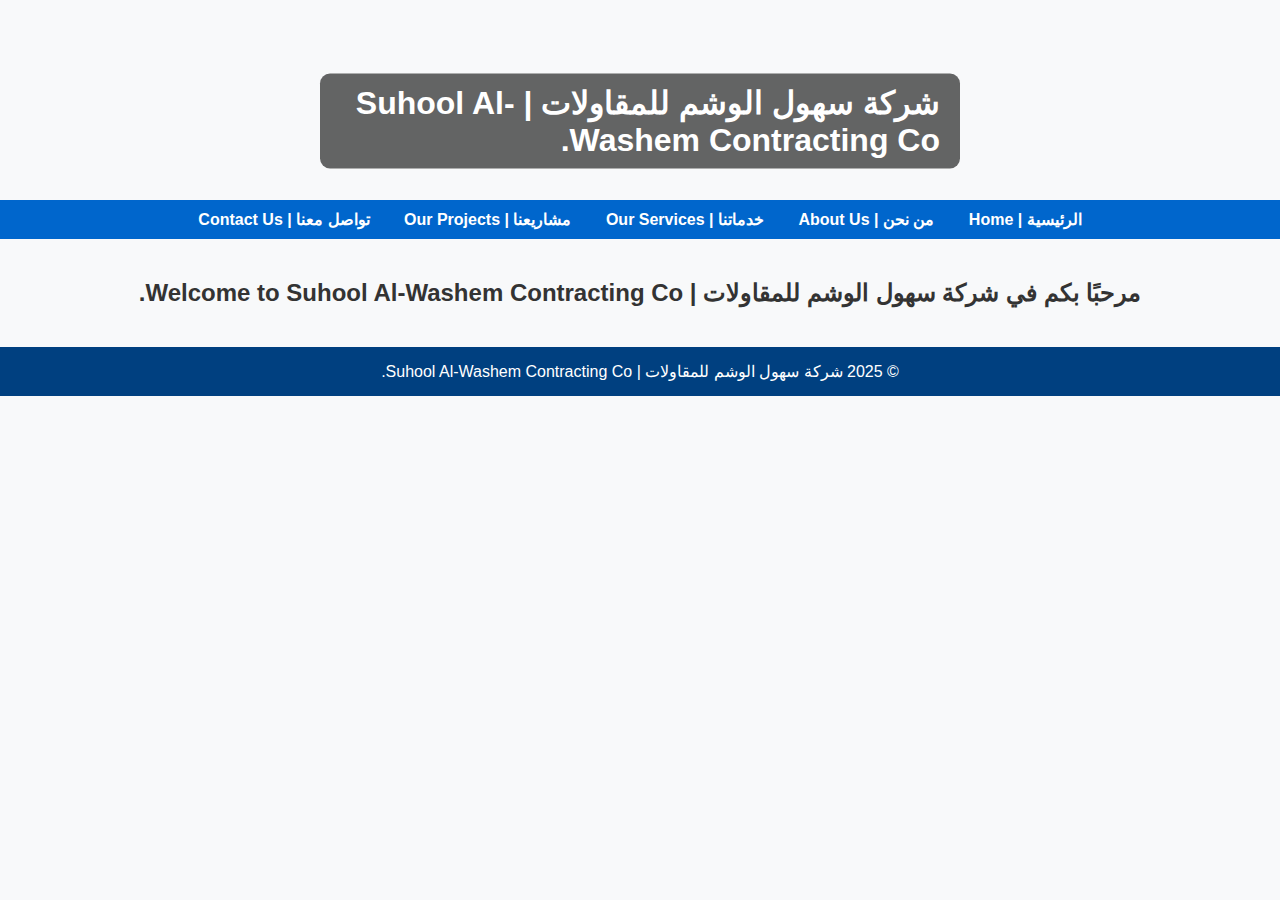
<file: index.html>
<!DOCTYPE html>
<html lang="ar" dir="rtl">
<head>
    <meta charset="UTF-8">
    <title>index.html</title>
    
<style>
    body {
        font-family: 'Segoe UI', Tahoma, Geneva, Verdana, sans-serif;
        margin: 0;
        padding: 0;
        direction: rtl;
        background-color: #f8f9fa;
        color: #333;
    }
    section {
        padding: 20px;
        text-align: center;
    }
</style>

</head>
<body>
    
<header>
    <div style="background: url('logo.png') center center no-repeat; background-size: contain; height: 200px; position: relative;">
        <h1 style="position: absolute; top: 50%; left: 50%; transform: translate(-50%, -50%);
            color: white; background-color: rgba(0, 0, 0, 0.6); padding: 10px 20px; border-radius: 10px;">
            شركة سهول الوشم للمقاولات | Suhool Al-Washem Contracting Co.
        </h1>
    </div>
</header>

    
<nav style="background-color: #0066cc; padding: 10px; text-align: center;">
    <a href="index.html" style="color: white; margin: 0 15px; text-decoration: none; font-weight: bold;">الرئيسية | Home</a>
    <a href="about.html" style="color: white; margin: 0 15px; text-decoration: none; font-weight: bold;">من نحن | About Us</a>
    <a href="services.html" style="color: white; margin: 0 15px; text-decoration: none; font-weight: bold;">خدماتنا | Our Services</a>
    <a href="projects.html" style="color: white; margin: 0 15px; text-decoration: none; font-weight: bold;">مشاريعنا | Our Projects</a>
    <a href="contact.html" style="color: white; margin: 0 15px; text-decoration: none; font-weight: bold;">تواصل معنا | Contact Us</a>
</nav>

    <section><h2>مرحبًا بكم في شركة سهول الوشم للمقاولات | Welcome to Suhool Al-Washem Contracting Co.</h2></section>
    
<footer style="background-color: #004080; color: white; text-align: center; padding: 15px;">
    &copy; 2025 شركة سهول الوشم للمقاولات | Suhool Al-Washem Contracting Co.
</footer>

</body>
</html>
</file>
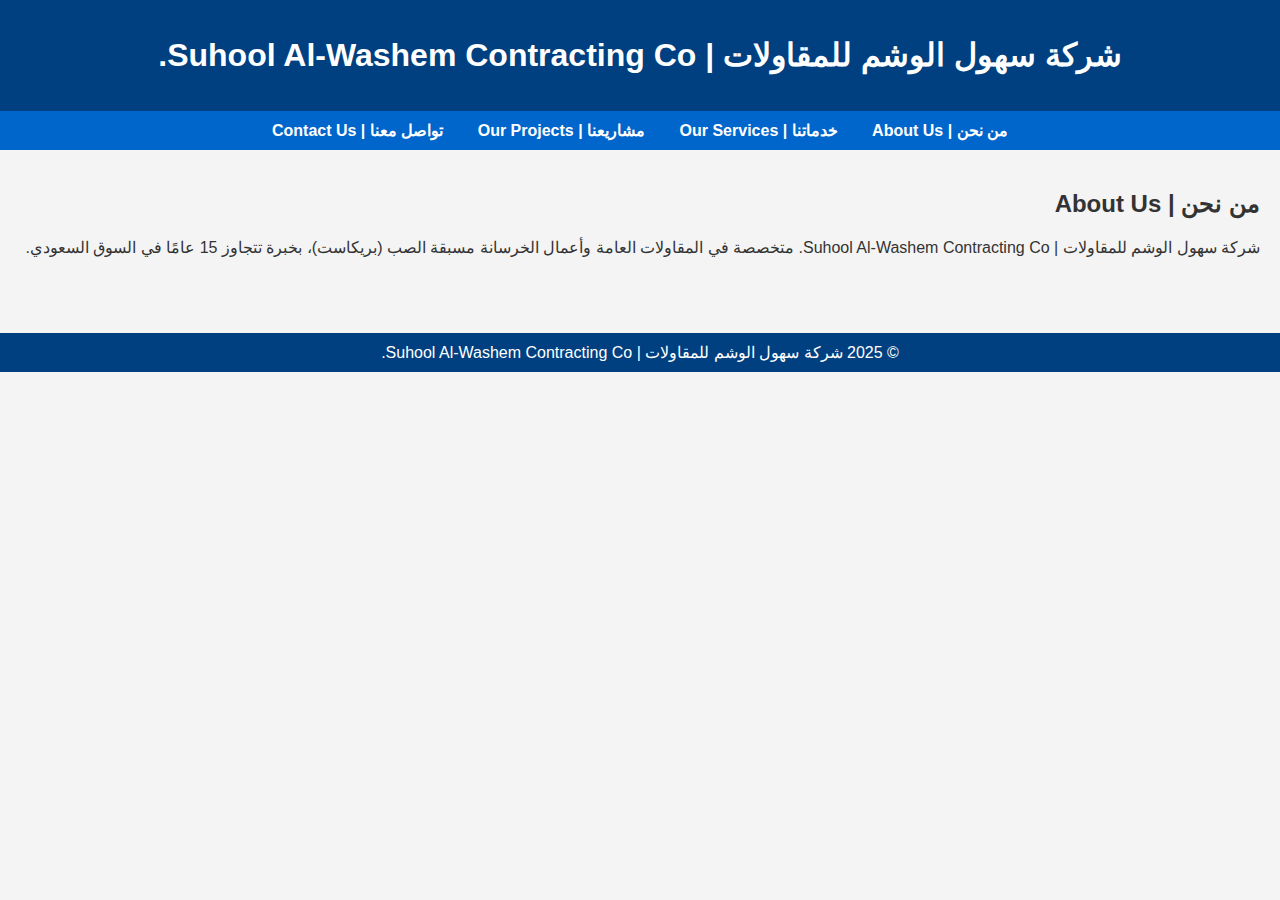
<file: about.html>
<!DOCTYPE html>
    <html lang="ar" dir="rtl">
    <head>
        <meta charset="UTF-8">
        <title>من نحن | About Us</title>
        <meta name="viewport" content="width=device-width, initial-scale=1">
        <style>
            body {
                font-family: 'Segoe UI', Tahoma, Geneva, Verdana, sans-serif;
                background-color: #f4f4f4;
                margin: 0;
                padding: 0;
                direction: rtl;
                color: #333;
            }
            header {
                background-color: #004080;
                color: white;
                padding: 15px;
                text-align: center;
            }
            nav {
                background-color: #0066cc;
                padding: 10px;
                text-align: center;
            }
            nav a {
                color: white;
                margin: 0 15px;
                text-decoration: none;
                font-weight: bold;
            }
            section {
                padding: 20px;
            }
            .gallery img {
                width: 30%;
                margin: 1%;
                border-radius: 5px;
            }
            form {
                max-width: 500px;
                margin: auto;
            }
            input, textarea {
                width: 100%;
                padding: 10px;
                margin: 10px 0;
                border: 1px solid #ccc;
                border-radius: 4px;
            }
            button {
                background-color: #004080;
                color: white;
                padding: 10px 20px;
                border: none;
                border-radius: 4px;
                cursor: pointer;
            }
            button:hover {
                background-color: #0066cc;
            }
            footer {
                background-color: #004080;
                color: white;
                text-align: center;
                padding: 10px;
                margin-top: 40px;
            }
        </style>
    </head>
    <body>
        <header>
            <h1>شركة سهول الوشم للمقاولات | Suhool Al-Washem Contracting Co.</h1>
        </header>
        <nav>
            <a href="about.html">من نحن | About Us</a>
            <a href="services.html">خدماتنا | Our Services</a>
            <a href="projects.html">مشاريعنا | Our Projects</a>
            <a href="contact.html">تواصل معنا | Contact Us</a>
        </nav>
        <section>
            
    <h2>من نحن | About Us</h2>
    <p>شركة سهول الوشم للمقاولات | Suhool Al-Washem Contracting Co. متخصصة في المقاولات العامة وأعمال الخرسانة مسبقة الصب (بريكاست)، بخبرة تتجاوز 15 عامًا في السوق السعودي.</p>
    
        </section>
        <footer>
            &copy; 2025 شركة سهول الوشم للمقاولات | Suhool Al-Washem Contracting Co.
        </footer>
    </body>
    </html>
</file>
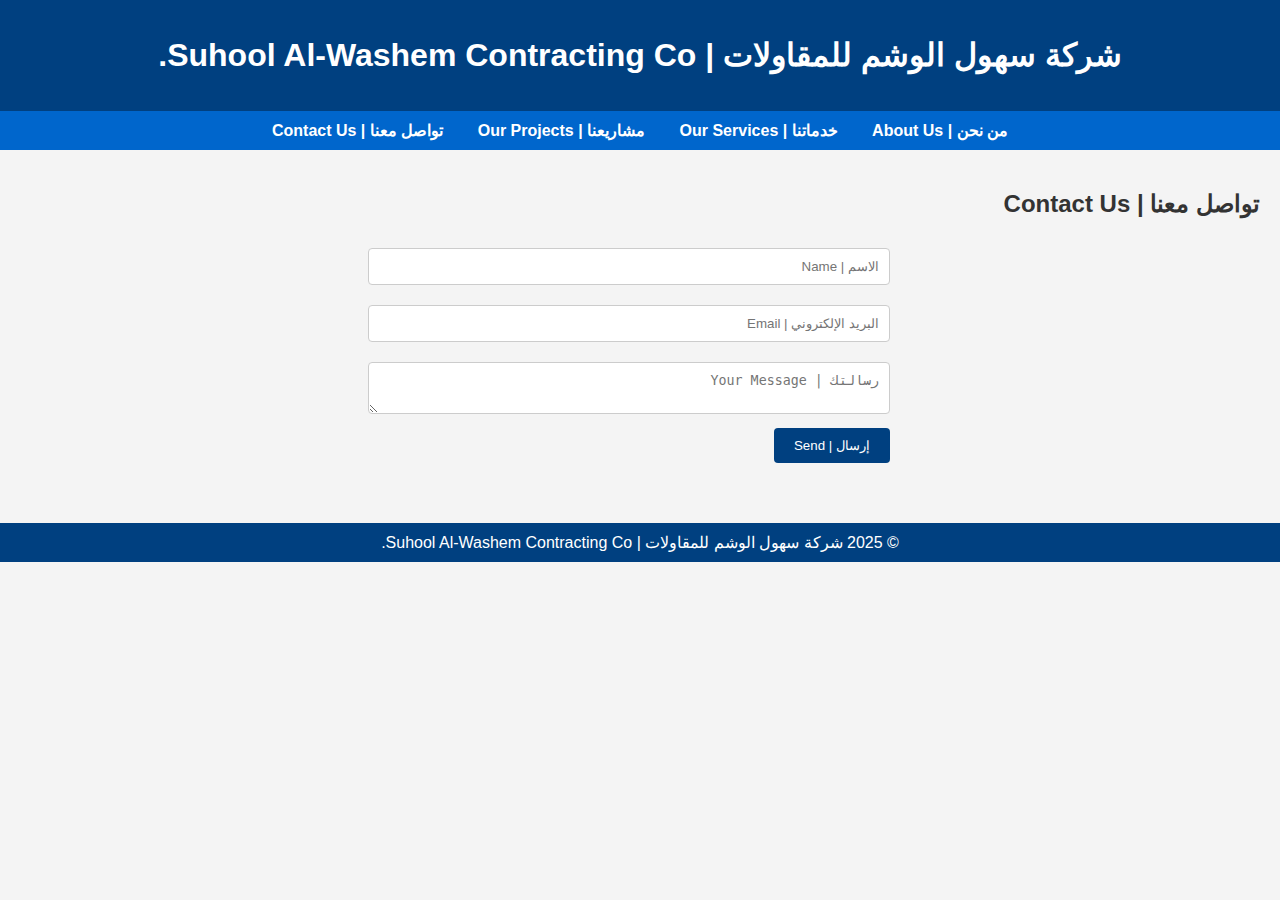
<file: contact.html>
<!DOCTYPE html>
    <html lang="ar" dir="rtl">
    <head>
        <meta charset="UTF-8">
        <title>تواصل معنا | Contact Us</title>
        <meta name="viewport" content="width=device-width, initial-scale=1">
        <style>
            body {
                font-family: 'Segoe UI', Tahoma, Geneva, Verdana, sans-serif;
                background-color: #f4f4f4;
                margin: 0;
                padding: 0;
                direction: rtl;
                color: #333;
            }
            header {
                background-color: #004080;
                color: white;
                padding: 15px;
                text-align: center;
            }
            nav {
                background-color: #0066cc;
                padding: 10px;
                text-align: center;
            }
            nav a {
                color: white;
                margin: 0 15px;
                text-decoration: none;
                font-weight: bold;
            }
            section {
                padding: 20px;
            }
            .gallery img {
                width: 30%;
                margin: 1%;
                border-radius: 5px;
            }
            form {
                max-width: 500px;
                margin: auto;
            }
            input, textarea {
                width: 100%;
                padding: 10px;
                margin: 10px 0;
                border: 1px solid #ccc;
                border-radius: 4px;
            }
            button {
                background-color: #004080;
                color: white;
                padding: 10px 20px;
                border: none;
                border-radius: 4px;
                cursor: pointer;
            }
            button:hover {
                background-color: #0066cc;
            }
            footer {
                background-color: #004080;
                color: white;
                text-align: center;
                padding: 10px;
                margin-top: 40px;
            }
        </style>
    </head>
    <body>
        <header>
            <h1>شركة سهول الوشم للمقاولات | Suhool Al-Washem Contracting Co.</h1>
        </header>
        <nav>
            <a href="about.html">من نحن | About Us</a>
            <a href="services.html">خدماتنا | Our Services</a>
            <a href="projects.html">مشاريعنا | Our Projects</a>
            <a href="contact.html">تواصل معنا | Contact Us</a>
        </nav>
        <section>
            
    <h2>تواصل معنا | Contact Us</h2>
    <form action="mailto:link_tec@hotmail.com" method="post" enctype="text/plain">
        <input type="text" name="name" placeholder="الاسم | Name" required>
        <input type="email" name="email" placeholder="البريد الإلكتروني | Email" required>
        <textarea name="message" placeholder="رسالتك | Your Message" required></textarea>
        <button type="submit">إرسال | Send</button>
    </form>
    
        </section>
        <footer>
            &copy; 2025 شركة سهول الوشم للمقاولات | Suhool Al-Washem Contracting Co.
        </footer>
    </body>
    </html>
</file>
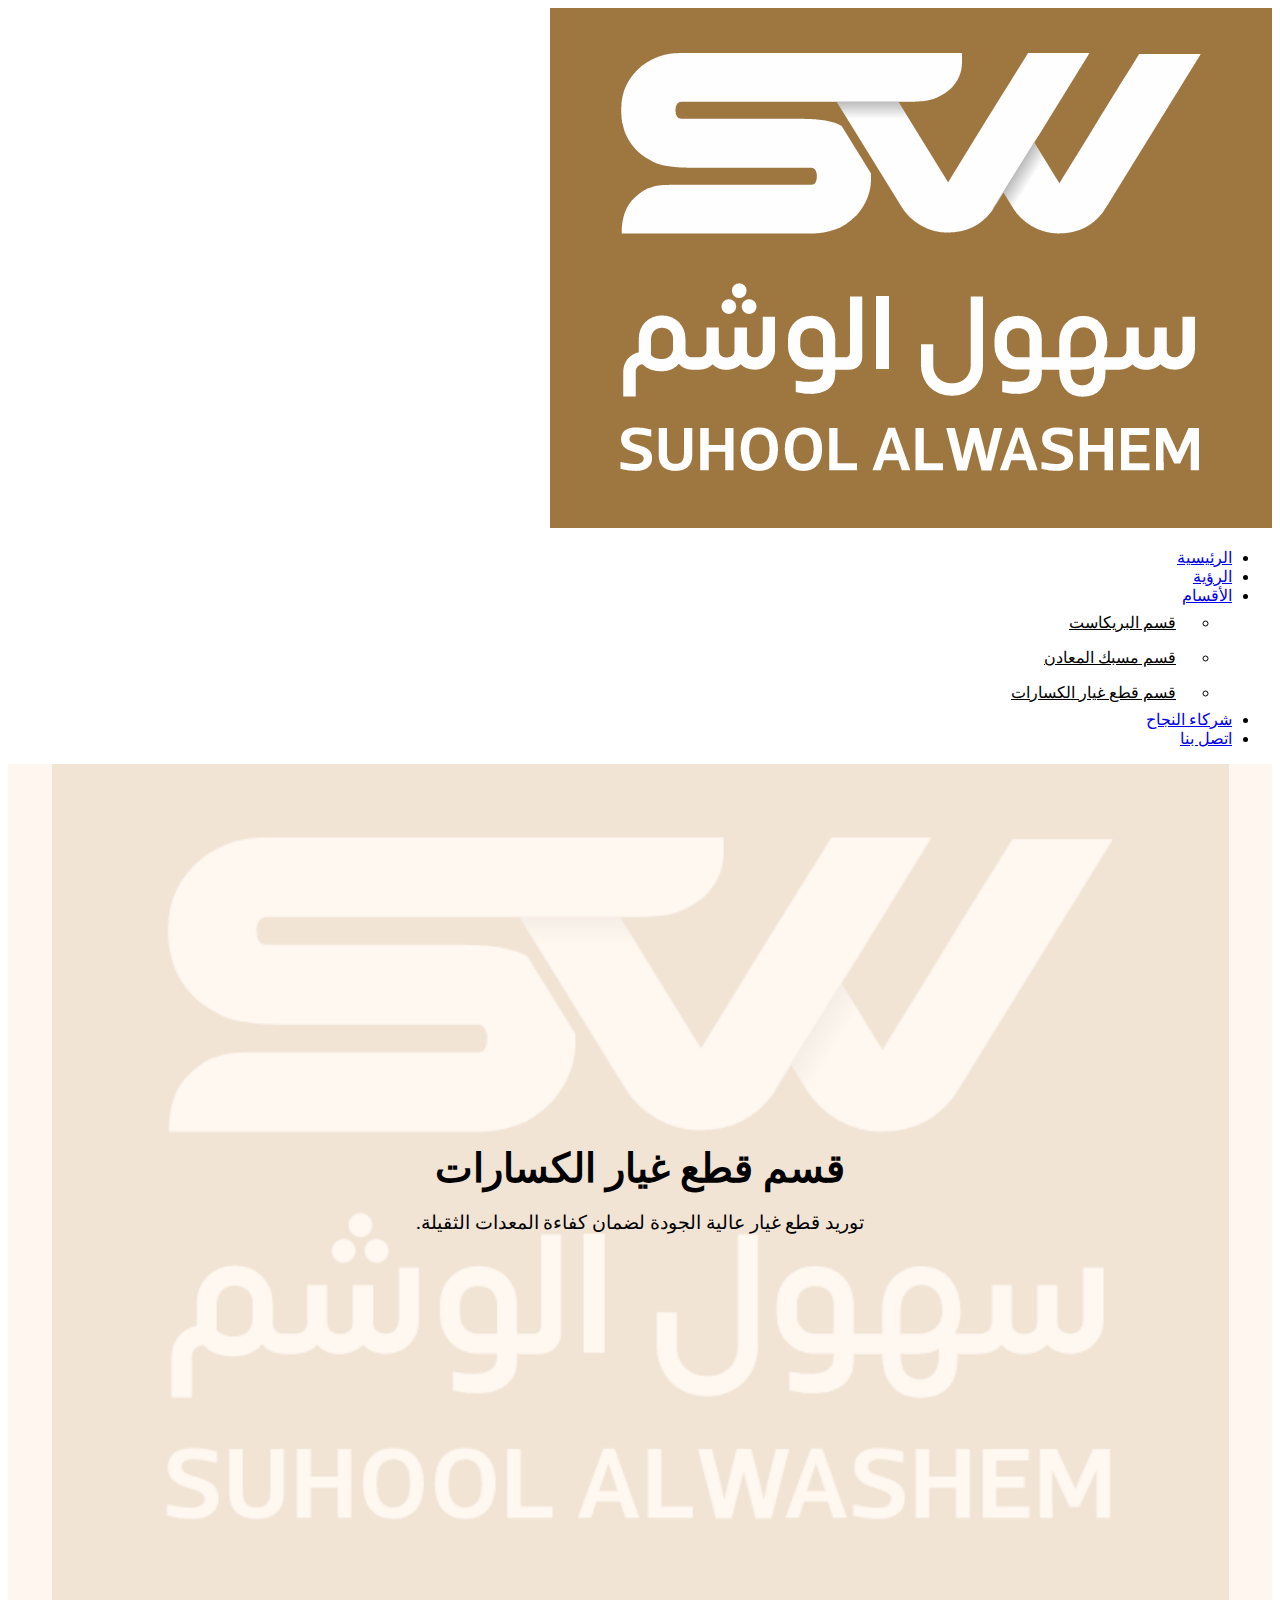
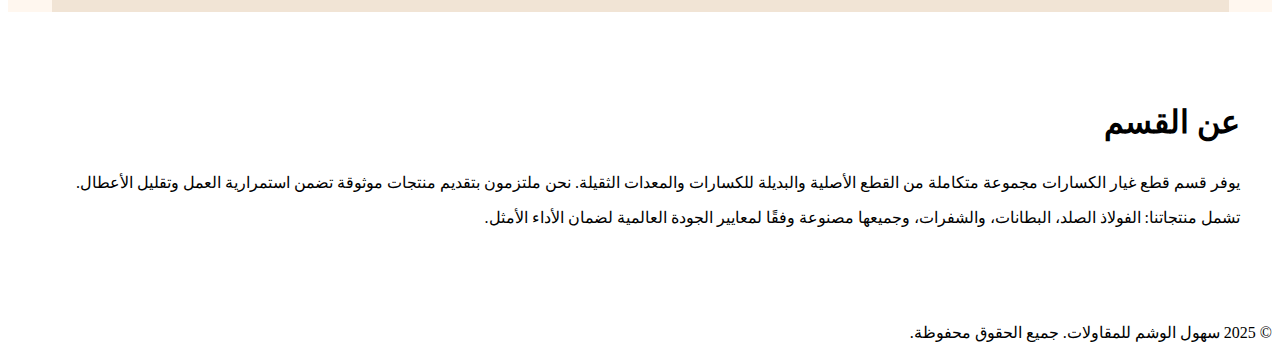
<file: crushers.html>
<!DOCTYPE html>
<html lang="ar" dir="rtl">
  <head>
    <meta charset="UTF-8" />
    <meta name="viewport" content="width=device-width, initial-scale=1.0" />
    <title>قسم قطع غيار الكسارات | سهول الوشم للمقاولات</title>
    <link rel="stylesheet" href="style.css" />
  </head>
  <body>
    <header>
      <nav class="navbar">
        <div class="logo">
          <a href="index.html"><img src="assets/logo.png" alt="شعار سهول الوشم" /></a>
        </div>
        <ul>
          <li><a href="index.html">الرئيسية</a></li>
          <li><a href="vision.html">الرؤية</a></li>
          <li>
            <a href="#">الأقسام</a>
            <ul class="dropdown">
              <li><a href="precast.html">قسم البريكاست</a></li>
              <li><a href="foundry.html">قسم مسبك المعادن</a></li>
              <li><a href="crushers.html">قسم قطع غيار الكسارات</a></li>
            </ul>
          </li>
          <li><a href="partners.html">شركاء النجاح</a></li>
          <li><a href="contact.html">اتصل بنا</a></li>
        </ul>
      </nav>
    </header>
    <section class="hero">
      <div>
        <h1>قسم قطع غيار الكسارات</h1>
        <p>توريد قطع غيار عالية الجودة لضمان كفاءة المعدات الثقيلة.</p>
      </div>
    </section>
    <section class="section">
      <h2>عن القسم</h2>
      <div class="content" style="display: block;">
        <p>
          يوفر قسم قطع غيار الكسارات مجموعة متكاملة من القطع الأصلية
          والبديلة للكسارات والمعدات الثقيلة. نحن ملتزمون بتقديم منتجات
          موثوقة تضمن استمرارية العمل وتقليل الأعطال.
        </p>
        <p>
          تشمل منتجاتنا: الفولاذ الصلد، البطانات، والشفرات، وجميعها مصنوعة
          وفقًا لمعايير الجودة العالمية لضمان الأداء الأمثل.
        </p>
      </div>
    </section>
    <footer class="footer">
      <p>© 2025 سهول الوشم للمقاولات. جميع الحقوق محفوظة.</p>
    </footer>
  </body>
</html>
</file>
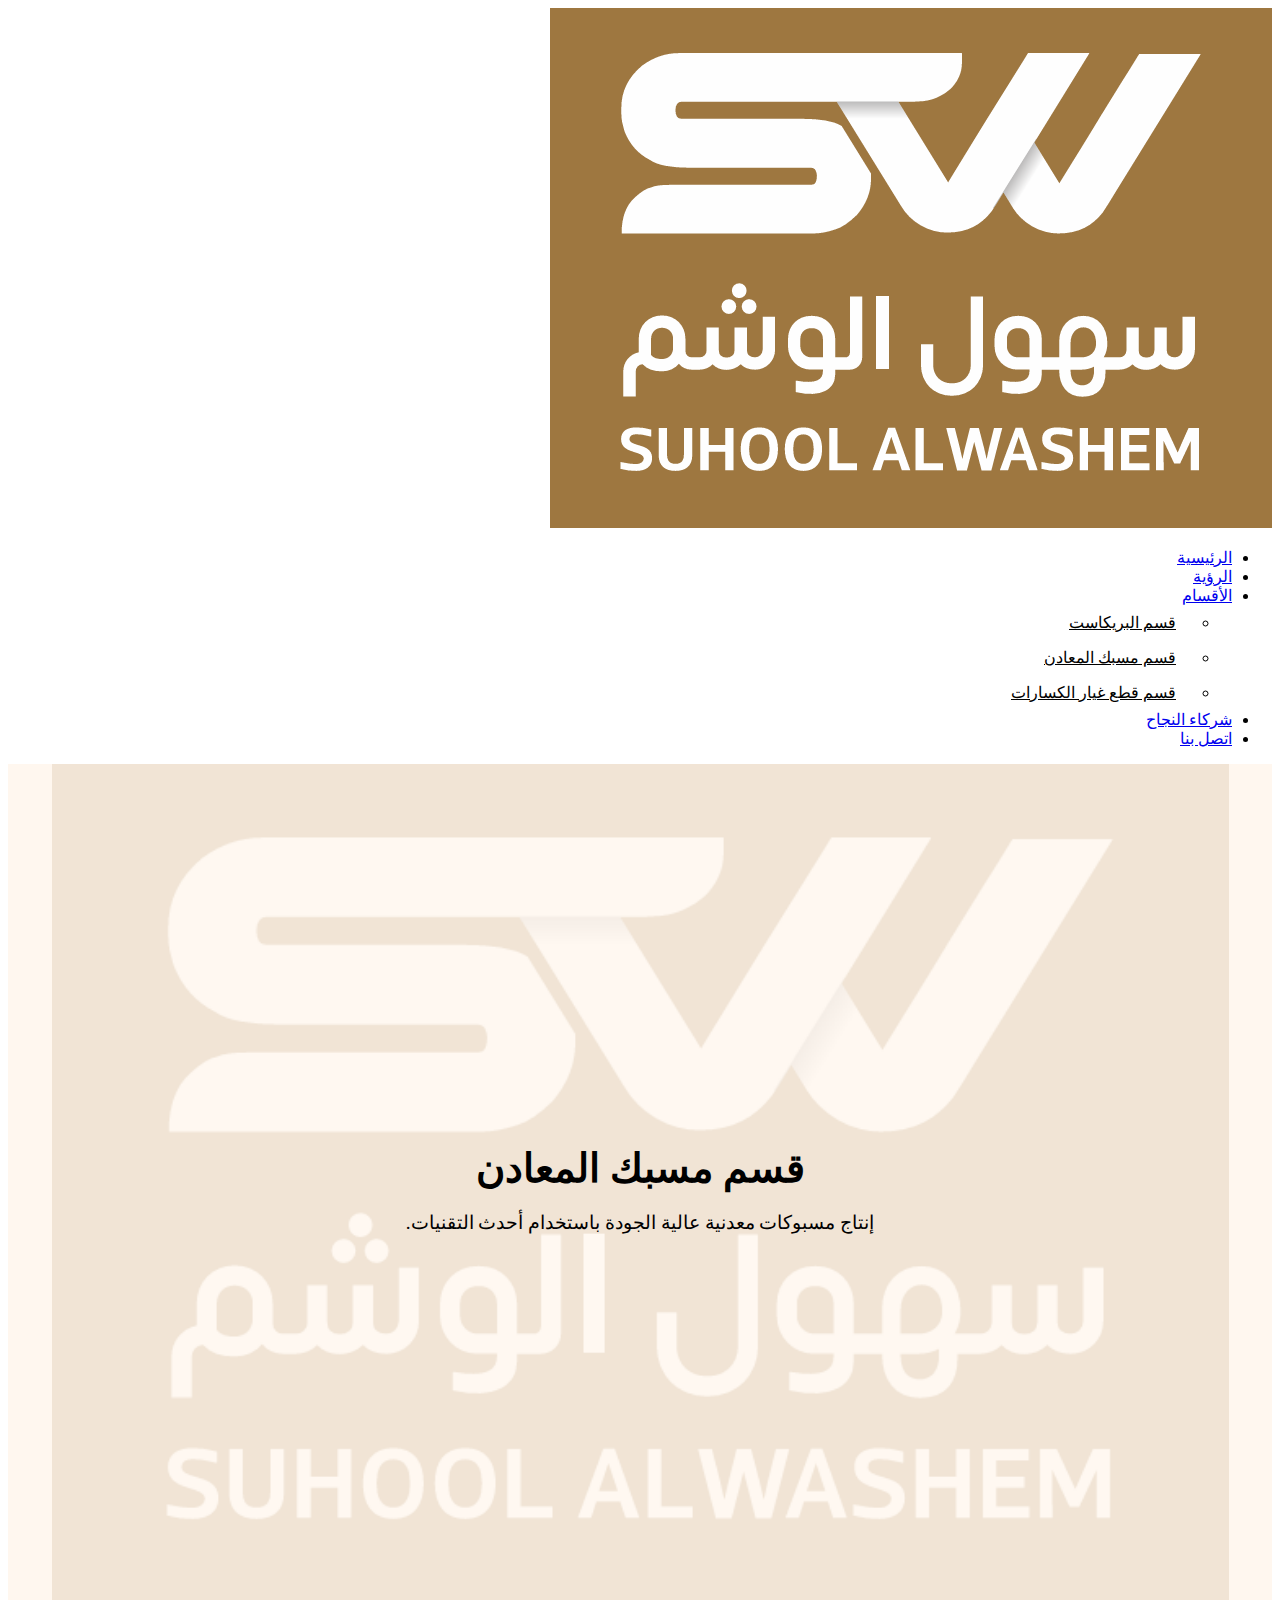
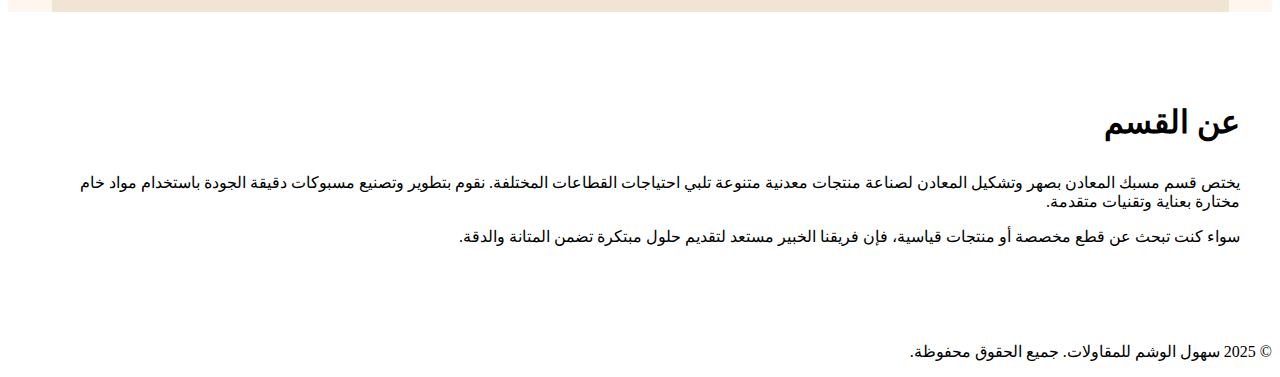
<file: foundry.html>
<!DOCTYPE html>
<html lang="ar" dir="rtl">
  <head>
    <meta charset="UTF-8" />
    <meta name="viewport" content="width=device-width, initial-scale=1.0" />
    <title>قسم مسبك المعادن | سهول الوشم للمقاولات</title>
    <link rel="stylesheet" href="style.css" />
  </head>
  <body>
    <header>
      <nav class="navbar">
        <div class="logo">
          <a href="index.html"><img src="assets/logo.png" alt="شعار سهول الوشم" /></a>
        </div>
        <ul>
          <li><a href="index.html">الرئيسية</a></li>
          <li><a href="vision.html">الرؤية</a></li>
          <li>
            <a href="#">الأقسام</a>
            <ul class="dropdown">
              <li><a href="precast.html">قسم البريكاست</a></li>
              <li><a href="foundry.html">قسم مسبك المعادن</a></li>
              <li><a href="crushers.html">قسم قطع غيار الكسارات</a></li>
            </ul>
          </li>
          <li><a href="partners.html">شركاء النجاح</a></li>
          <li><a href="contact.html">اتصل بنا</a></li>
        </ul>
      </nav>
    </header>
    <section class="hero">
      <div>
        <h1>قسم مسبك المعادن</h1>
        <p>إنتاج مسبوكات معدنية عالية الجودة باستخدام أحدث التقنيات.</p>
      </div>
    </section>
    <section class="section">
      <h2>عن القسم</h2>
      <div class="content" style="display: block;">
        <p>
          يختص قسم مسبك المعادن بصهر وتشكيل المعادن لصناعة منتجات معدنية
          متنوعة تلبي احتياجات القطاعات المختلفة. نقوم بتطوير وتصنيع مسبوكات
          دقيقة الجودة باستخدام مواد خام مختارة بعناية وتقنيات متقدمة.
        </p>
        <p>
          سواء كنت تبحث عن قطع مخصصة أو منتجات قياسية، فإن فريقنا الخبير
          مستعد لتقديم حلول مبتكرة تضمن المتانة والدقة.
        </p>
      </div>
    </section>
    <footer class="footer">
      <p>© 2025 سهول الوشم للمقاولات. جميع الحقوق محفوظة.</p>
    </footer>
  </body>
</html>
</file>
<file: style.css>
.navbar ul li ul.dropdown li {  margin: 0;}.navbar ul li ul.dropdown li a {  display: block;  padding: 0.5rem 1rem;  white-space: nowrap;  color: var(--secondary-color);}.navbar ul li ul.dropdown li a:hover {  background-color: var(--accent-color);}.navbar ul li:hover > ul.dropdown {  display: block;}/* Hero section */.hero {  /* Use a semi‑transparent version of the company logo as a subtle hero background. */  background-image: url('assets/logo_watermark_transparent_new.png');  /* Scale the watermark to cover the entire hero area instead of being contained. */  background-size: contain;  background-position: center;  background-repeat: no-repeat;  background-color: #fff7ef;  color: var(--primary-color);  display: flex;  align-items: center;  justify-content: center;  text-align: center;  padding: 4rem 2rem;  min-height: 80vh;}.hero h1 {  font-size: 2.5rem;  margin-bottom: 1rem;}.hero p {  font-size: 1.2rem;  margin-bottom: 1.5rem;}.btn {  display: inline-block;  padding: 0.75rem 1.5rem;  background-color: var(--primary-color);  color: var(--secondary-color);  border-radius: 4px;  font-weight: bold;  transition: background-color 0.3s, color 0.3s;}.btn:hover {  background-color: var(--accent-color);  color: var(--secondary-color);}/* Sections */.section {  padding: 4rem 2rem;  direction: rtl;  text-align: right;  flex: 1;}.section h2 {  font-size: 2rem;  margin-bottom: 2rem;  color: var(--primary-color);}.section .content {  max-width: 1200px;  margin: 0 auto;  display: flex;  flex-wrap: wrap;  gap: 2rem;  justify-content: space-between;}.card {  background-color: var(--secondary-color);  border-radius: 4px;
</file>
